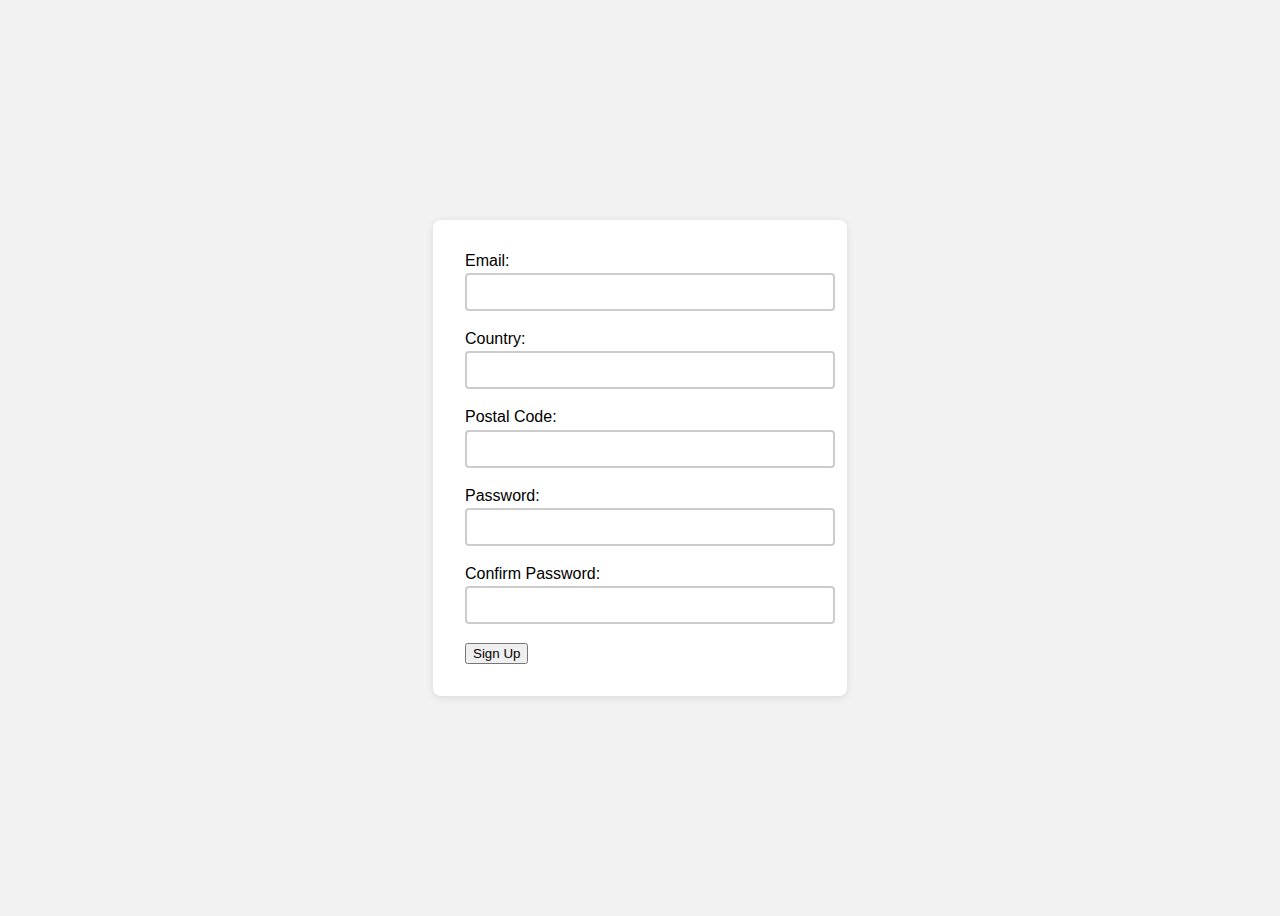
<file: form-validation/index.html>
<!DOCTYPE html>
<html lang="en">
<head>
    <meta charset="UTF-8">
    <meta name="viewport" content="width=device-width, initial-scale=1.0">
    <link rel="stylesheet" href="style.css">
    <script src="script.js" defer></script>
    <title>Form validation</title>
</head>
<body>
    <form id="signup-form" novalidate>

        <div class="form-group">
            <label for="email">Email:</label>
            <input type="email" id="email" required>
            <span class="error-message"></span>
        </div>

        <div class="form-group">
            <label for="country">Country:</label>
            <input type="text" id="country" required>
            <span class="error-message"></span>
        </div>

        <div class="form-group">
            <label for="postal">Postal Code:</label>
            <input type="text" id="postal" required>
            <span class="error-message"></span>
        </div>

        <div class="form-group">
            <label for="password">Password:</label>
            <input type="password" id="password" required minlength="8">
            <span class="error-message"></span>
        </div>

        <div class="form-group">
            <label for="confirm-password">Confirm Password:</label>
            <input type="password" id="confirm-password" required>
            <span class="error-message"></span>
        </div>

        <button type="submit">Sign Up</button>
        <div id="high-five" style="display:none; margin-top:1em; color:green; font-size:1.2em;">Success!</div>

    </form>
</body>
</html>
</file>
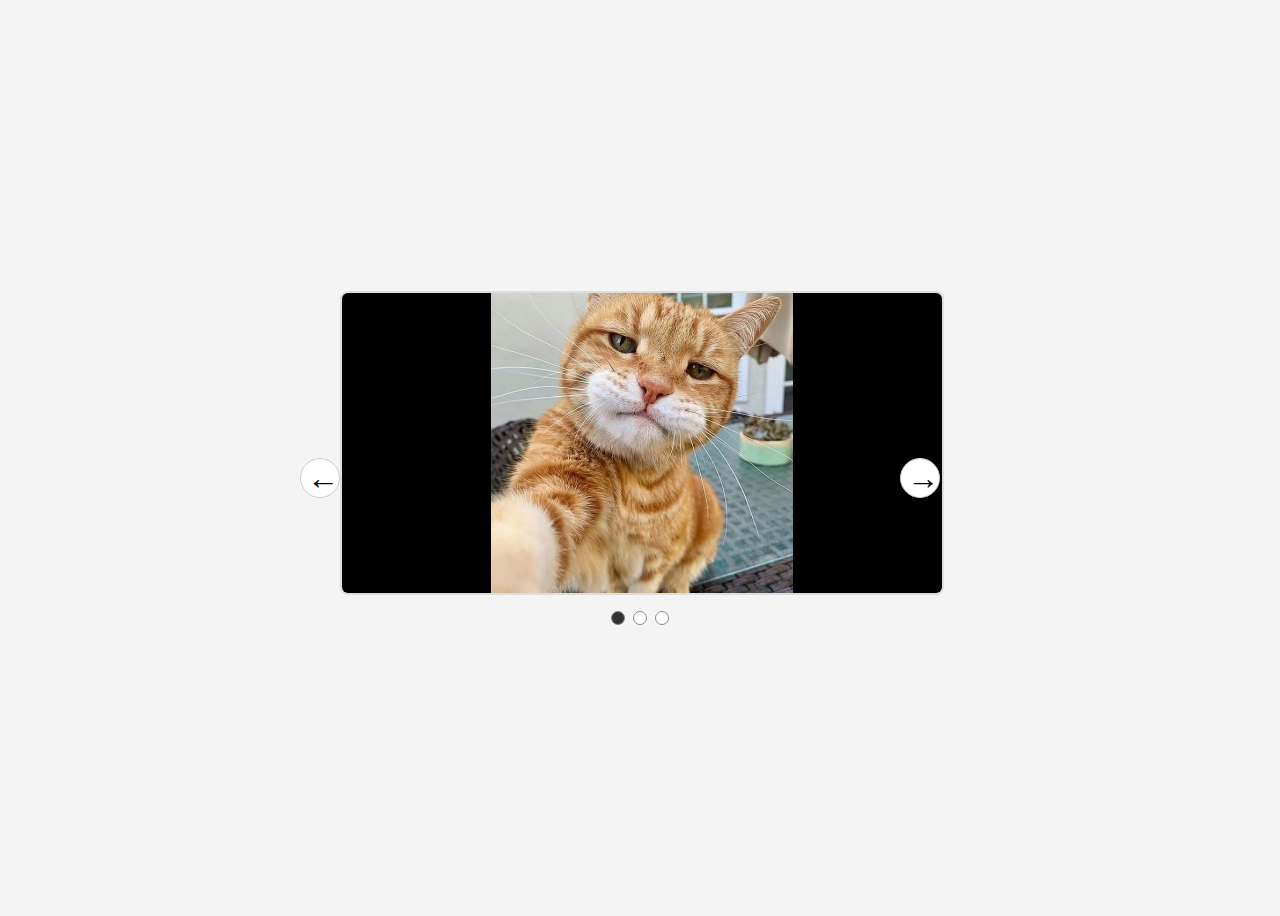
<file: image-carousel/index.html>
<!DOCTYPE html>
<html lang="en">
<head>
    <meta charset="UTF-8">
    <meta name="viewport" content="width=device-width, initial-scale=1.0">
    <link rel="stylesheet" href="style.css">
    <script src="script.js" defer></script>
    <title>Image carousel</title>
</head>
<body>
    <div class="carousel">
        <button class="carousel-arrow left">&#8592;</button>
        <div class="carousel-frame">
            <div class="carousel-slides">
                <img src="images/cat1.jpg" alt="Slide 1">
                <img src="images/cat2.jpg" alt="Slide 2">
                <img src="images/cat3.jpg" alt="Slide 3">
            </div>       
        </div>
        <button class="carousel-arrow right">&#8594;</button>
        <div class="carousel-dots"></div>
    </div>
</body>
</html>
</file>
<file: form-validation/style.css>
body {
    font-family: sans-serif;
    display: flex;
    justify-content: center;
    align-items: center;
    min-height: 100vh;
    background: #f2f2f2;
}

form {
    background: #fff;
    padding: 2em;
    border-radius: 8px;
    box-shadow: 0 2px 8px rgba(0,0,0,0.1);
    width: 350px;
}

.form-group {
    margin-bottom: 1.2em;
    position: relative;
}

label {
    display: block;
    margin-bottom: 0.2em;
}

input {
    width: 100%;
    padding: 0.5em;
    border: 2px solid #ccc;
    border-radius: 4px;
    font-size: 1em;
    transition: border 0.2s;
}

input:focus {
    border-color: #007bff;
    outline: none;
}

input.invalid {
    border-color: #e74c3c;
    background: #fff0f0;
}
</file>
<file: image-carousel/style.css>
body {
    display: flex;
    justify-content: center;
    align-items: center;
    min-height: 100vh;
    background: #f4f4f4;
}

.carousel {
    position: relative;
    width: 600px;
    margin: auto;
}

.carousel-frame {
    width: 600px;
    height: 300px;
    overflow: hidden;
    border-radius: 8px;
    border: 2px solid #ddd;
    background: #fff;
}

.carousel-slides {
    display: flex;
    transition: transform 0.3s;
    width: 1800px;
}

.carousel-slides img {
    width: 600px;
    height: 300px;
    object-fit: contain;
    background: #000;
    display: block;
    max-width: 100%;
    max-height: 100%;
}

.carousel-arrow {
    position: absolute;
    top: 50%;
    transform: translate(-50%);
    background: #fff;
    border: 1px solid #ccc;
    border-radius: 50%;
    font-size: 2rem;
    width: 40px;
    height: 40px;
    cursor: pointer;
    z-index: 10;
    transition: background 0.2s;
}

.carousel-arrow.left {
    left: -20px;
}

.carousel-arrow.right {
    right: -20px;
}

.carousel-arrow:hover {
    background: #eee;
}

.carousel-dots {
    display: flex;
    justify-content: center;
    margin-top: 16px;
    gap: 8px;
}

.carousel-dot {
    width: 12px;
    height: 12px;
    border-radius: 50%;
    border: 1px solid #888;
    background: #fff;
    cursor: pointer;
    transition: background 0.2s;
}

.carousel-dot.active {
    background: #333;
}
</file>
